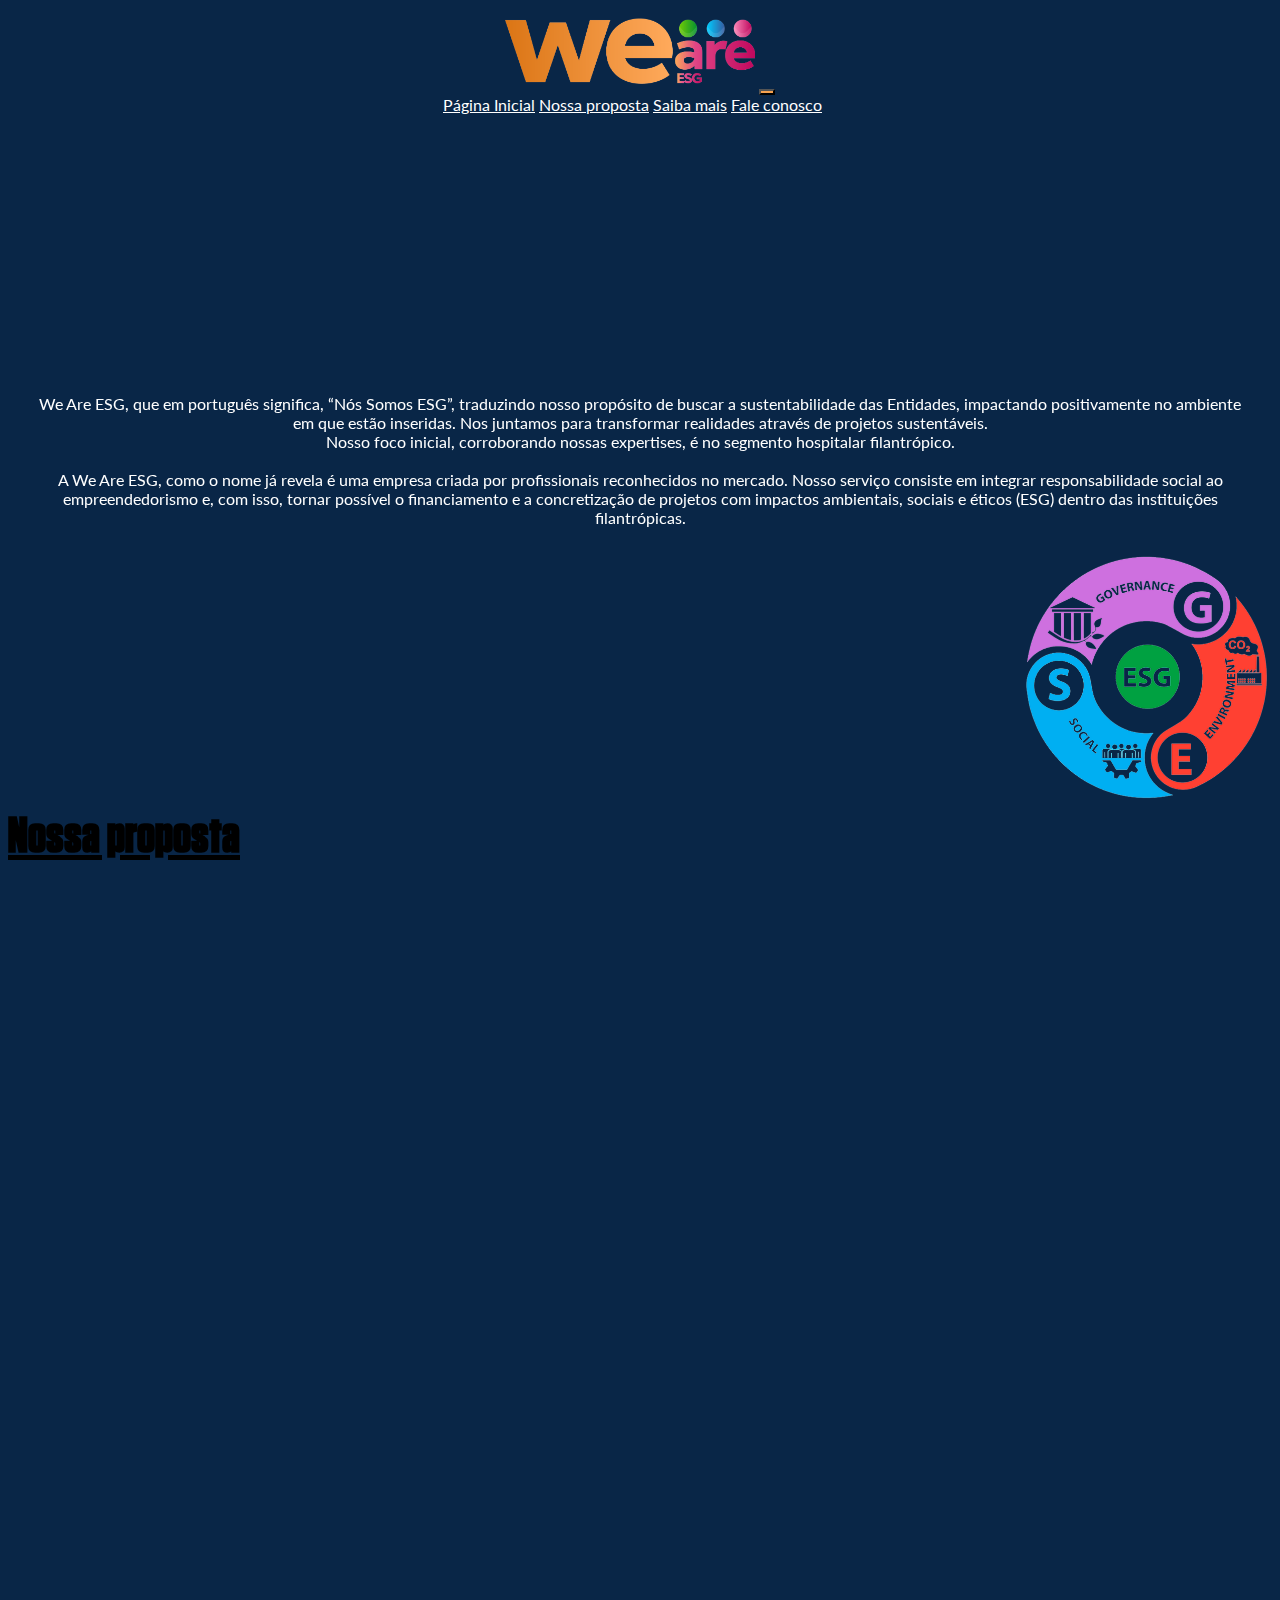
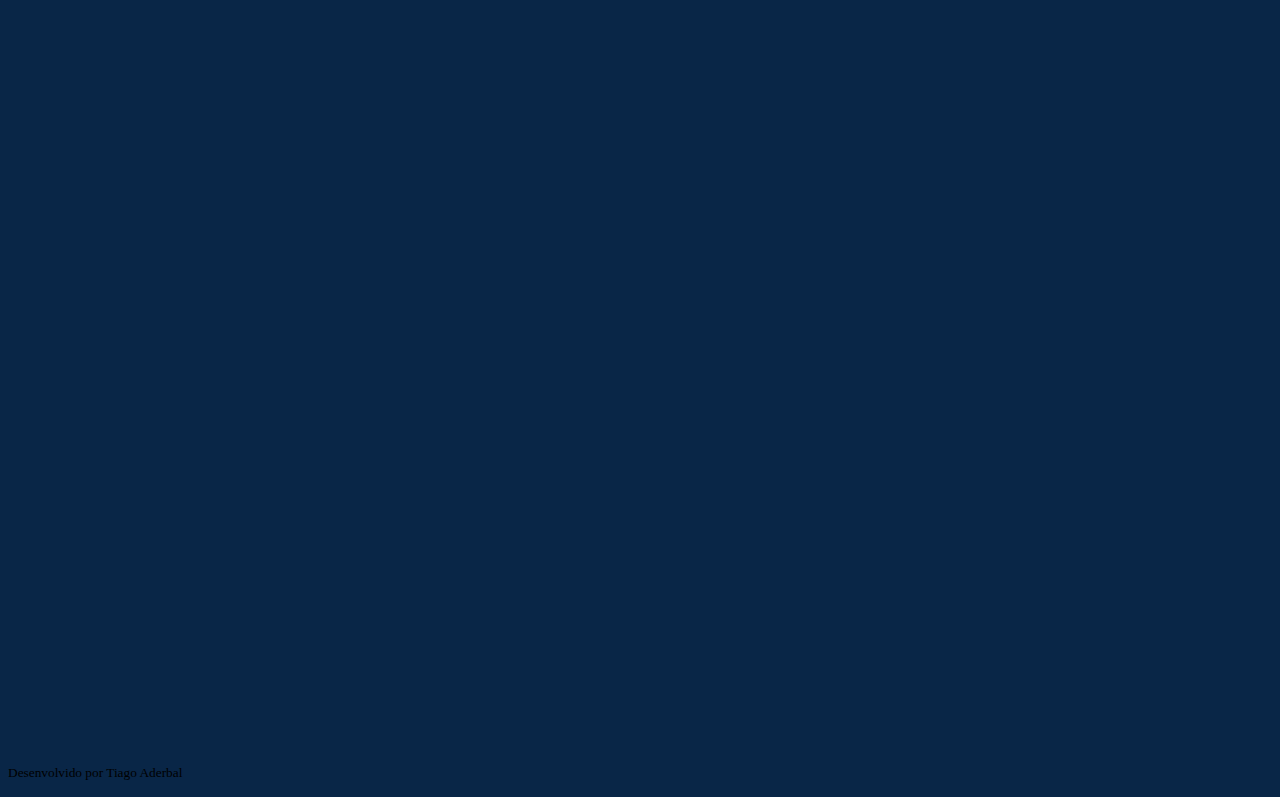
<file: index.html>
<!DOCTYPE html>
<html lang="pt-BR">

    <head>
        <meta charset="UTF-8">
        <meta name="viewport" content="width=device-width, initial-scale=1.0">
        <title>We are ESG</title>
        <link href="https://cdn.jsdelivr.net/npm/bootstrap@5.3.1/dist/css/bootstrap.min.css" rel="stylesheet"
            integrity="sha384-4bw+/aepP/YC94hEpVNVgiZdgIC5+VKNBQNGCHeKRQN+PtmoHDEXuppvnDJzQIu9" crossorigin="anonymous">
        <link rel="stylesheet" type="text/css" href="style.css" media="screen" />
        <link href='https://fonts.googleapis.com/css?family=Poppins' rel='stylesheet'>
        <link href='https://fonts.googleapis.com/css?family=Lato' rel='stylesheet'>
        <link rel="shortcut icon" href="images/fav.png" type="image/x-icon">
    </head>

    <body>
        <!-- NAVBAR -->
        <nav class="navbar fixed-top navbar-expand-lg navbar-light container-fluid" id="navbar">
            <a class="navbar-brand" href="index.html"><img src="images/logo.png" class="img-responsive img"></a>
            <button class="navbar-toggler" type="button" data-toggle="collapse" data-target="#navbarSupportedContent"
                aria-controls="navbarSupportedContent" aria-expanded="false" aria-label="Toggle navigation">
                <span class="navbar-toggler-icon"></span>
            </button>
            <div class="navbar-collapse justify-content-end collapse" id="navbarSupportedContent">
                <a class="nav-item nav-link active" href="#homepage">Página Inicial</a>
                <a class="nav-item nav-link" href="#proposta">Nossa proposta</a>
                <a class="nav-item nav-link" href="#saiba">Saiba mais</a>
                <a class="nav-item nav-link" href="#faq">Fale conosco</a>
            </div>
        </nav>
        <!-- NAVBAR -->

        <!-- CONTENT -->
        <div id="homepage">
            <section class="container section-index2">
                <div class="row section-row">
                    <p class="col-md-5 text2 hidden">
                        We Are ESG, que em português significa, “Nós Somos ESG”, traduzindo nosso propósito de buscar a
                        sustentabilidade das Entidades, impactando positivamente no ambiente em que estão inseridas. Nos
                        juntamos para transformar realidades através de projetos sustentáveis. <br>Nosso foco inicial,
                        corroborando nossas expertises, é no segmento hospitalar filantrópico. <br><br>A We Are ESG,
                        como o nome já
                        revela é uma empresa criada por profissionais reconhecidos no mercado. Nosso serviço consiste em
                        integrar responsabilidade social ao empreendedorismo e, com isso, tornar possível o
                        financiamento e
                        a concretização de projetos com impactos ambientais, sociais e éticos (ESG) dentro das
                        instituições filantrópicas.
                    </p>
                    <p class="col-md-3"></p>
                    <div class="col-md-4 imgcol hidden">
                        <img class="image-web2" src="images/esg1.png">
                    </div>
                </div>
            </section>
        </div>

        <div id="proposta">
            <section class="container section-index">
                <h1 class="text-center text-white title hidden"><u>Nossa proposta</u></h1>
                <p class="text1 hidden">
                    <b>Melhorar a qualidade assistencial através do desenvolvimento estrutural e tecnológico da
                        Entidade</b>
                    <br><br>
                    <b>Captação de recursos obtidos junto a parcerias públicas privadas</b>
                </p>
            </section>

            <div class="container imgcol2">
                <img class="image-web2 hidden" src="images/ods.png">
            </div>
        </div>

        <div id="saiba">
            <section class="container saiba hidden">
                <h1 class="text-center text-white title"><u>Saiba mais</u></h1>
                <div class="row section-row2">
                    <p class="col-md-5 text3 hidden">
                        Quando falamos em ESG na saúde, devemos lembrar que esse é um setor de serviços essenciais, onde
                        é
                        preciso existir resultado financeiro e qualidade de atendimento. <br><br> É justamente por isso
                        que
                        Governança Corporativa, Social e Ambiental são vistos como pilares estratégicos de extrema
                        importância para o setor. Para hospitais filantrópicos , a implementação de
                        práticas ESG cria processos que irão gerar impacto como diminuição de gastos, melhoria de
                        atendimento, além da significativa melhora da imagem
                        institucional. Em contrapartida, essas instituições, tornam-se mais atraentes para investidores
                        e parceiros, devido
                        ao grau de confiança obtido. <br><br><br>

                        <b>Quer saber tudo sobre ESG e como nós da We Are podemos ajudar a sua instituição?
                            Agende uma reunião...</b>
                    </p>
                    <p class="col-md-3"></p>
                    <div class="col-md-4 imgcol hidden">
                        <img class="image-web2" src="images/esg_hand.png">
                    </div>
                </div>
            </section>
        </div>


        <section class="container fale_con hidden">
            <form action="https://api.staticforms.xyz/submit" method="POST">
                <h1 class="text-center text-white title" id="faq"><u>Fale conosco</u></h1>
                <div class="form-group hidden">
                    <label for="exampleInputName">Nome</label>
                    <input class="form-control" id="exampleInputName" aria-describedby="nameHelp"
                        placeholder="Seu nome..." name="name" required>
                </div>
                <br>
                <div class="form-group hidden">
                    <label for="exampleInputEmail">Email</label>
                    <input type="email" class="form-control" id="exampleInputEmail" aria-describedby="emailHelp"
                        placeholder="Seu email..." name="email" required>
                </div>
                <br>
                <div class="form-group hidden">
                    <label for="exampleInputTel">Telefone</label>
                    <input type="tel" class="form-control" id="exampleInputTel" aria-describedby="telHelp"
                        placeholder="(xx)xxxxx-xxxx" name="phone" required>
                </div>
                <br>
                <div class="form-group hidden">
                    <label for="exampleFormControlTextarea1">Deixe sua mensagem:</label>
                    <textarea class="form-control" id="exampleFormControlTextarea1" rows="3"
                        placeholder="Digite sua mensagem..." name="message" required></textarea>
                </div>
                <br>
                <button type="submit" name="enviar" class="btn btn-primary hidden">Enviar</button>

                <input type="hidden" name="redirectTo" value="https://tiagoaderbal.github.io/we-are-esg/thank.html">
                <input type="hidden" name="accessKey" value="ff2664ed-22ed-4605-8a15-c325a9591005">
            </form>
        </section>

        <a class="btn_top" href="#"><img class="img_btn" src="images/top.png" alt=""></a>


        <!-- CONTENT -->

        <div class="footer-text text-center text-white">
            <p><small>Desenvolvido por Tiago Aderbal</small></p>
        </div>

        <script src="https://code.jquery.com/jquery-3.3.1.slim.min.js"
            integrity="sha384-q8i/X+965DzO0rT7abK41JStQIAqVgRVzpbzo5smXKp4YfRvH+8abtTE1Pi6jizo"
            crossorigin="anonymous"></script>
        <script src="https://cdn.jsdelivr.net/npm/popper.js@1.14.7/dist/umd/popper.min.js"
            integrity="sha384-UO2eT0CpHqdSJQ6hJty5KVphtPhzWj9WO1clHTMGa3JDZwrnQq4sF86dIHNDz0W1"
            crossorigin="anonymous"></script>
        <script src="https://cdn.jsdelivr.net/npm/bootstrap@4.3.1/dist/js/bootstrap.min.js"
            integrity="sha384-JjSmVgyd0p3pXB1rRibZUAYoIIy6OrQ6VrjIEaFf/nJGzIxFDsf4x0xIM+B07jRM"
            crossorigin="anonymous"></script>
        <script src="scripts.js"></script>
    </body>

</html>
</file>
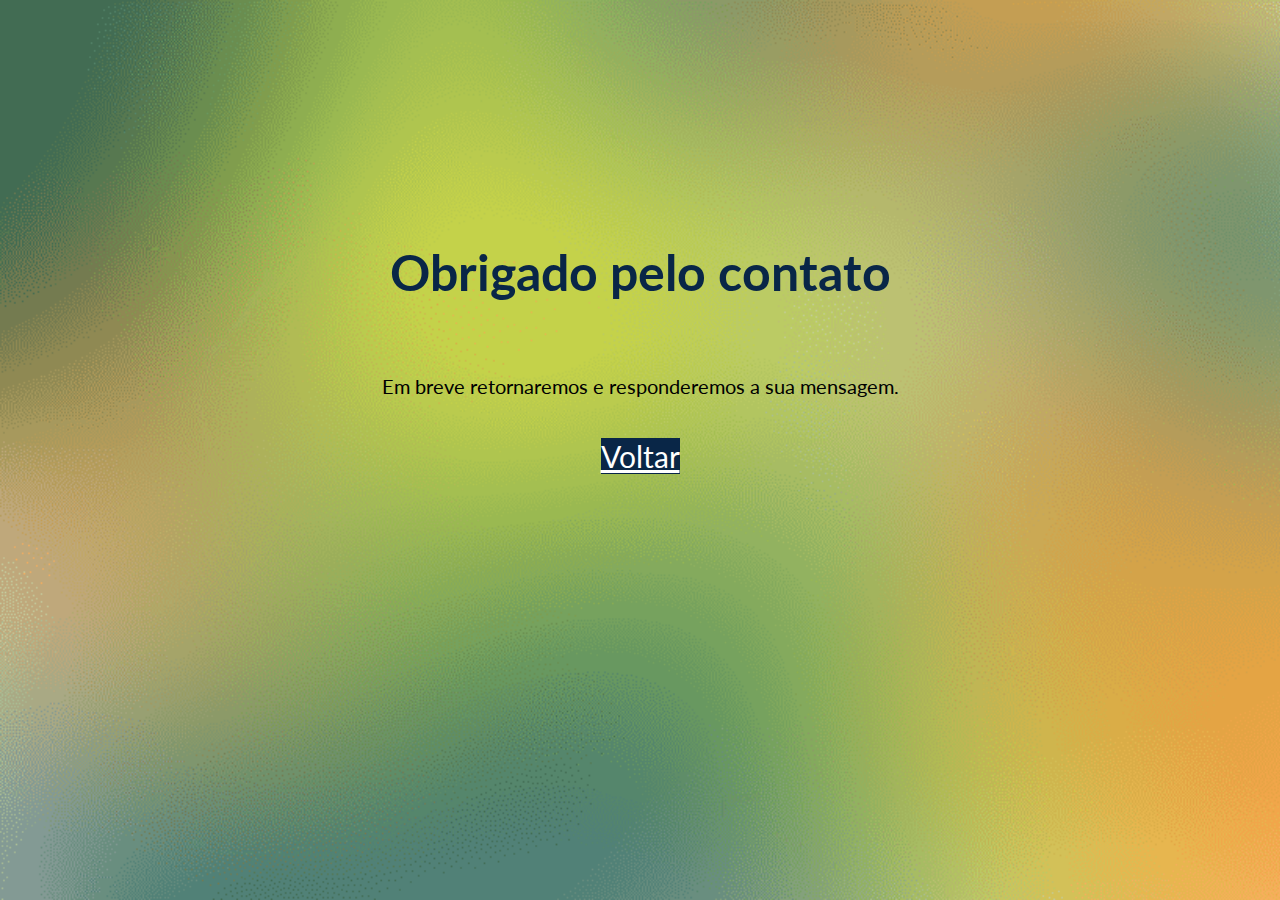
<file: thank.html>
<!DOCTYPE html>
<html lang="pt-BR">

    <head>
        <meta charset="UTF-8">
        <meta name="viewport" content="width=device-width, initial-scale=1.0">
        <title>We are ESG</title>
        <link href="https://cdn.jsdelivr.net/npm/bootstrap@5.3.1/dist/css/bootstrap.min.css" rel="stylesheet"
            integrity="sha384-4bw+/aepP/YC94hEpVNVgiZdgIC5+VKNBQNGCHeKRQN+PtmoHDEXuppvnDJzQIu9" crossorigin="anonymous">
        <link rel="stylesheet" type="text/css" href="style.css" media="screen" />
        <link href='https://fonts.googleapis.com/css?family=Poppins' rel='stylesheet'>
        <link href='https://fonts.googleapis.com/css?family=Lato' rel='stylesheet'>
        <link rel="shortcut icon" href="images/fav.png" type="image/x-icon">
    </head>

    <body class="thankcs">
        <!-- CONTENT -->
        <div>
            <section class="thank">
                <h1 class="text_thank">Obrigado pelo contato</h1>
                <br>
                <p class="paragraf">Em breve retornaremos e responderemos a sua mensagem.</p>
                <a href="index.html" class="btn">Voltar</a>
            </section>
        </div>
        <!-- CONTENT -->

        <script src="https://code.jquery.com/jquery-3.3.1.slim.min.js"
            integrity="sha384-q8i/X+965DzO0rT7abK41JStQIAqVgRVzpbzo5smXKp4YfRvH+8abtTE1Pi6jizo"
            crossorigin="anonymous"></script>
        <script src="https://cdn.jsdelivr.net/npm/popper.js@1.14.7/dist/umd/popper.min.js"
            integrity="sha384-UO2eT0CpHqdSJQ6hJty5KVphtPhzWj9WO1clHTMGa3JDZwrnQq4sF86dIHNDz0W1"
            crossorigin="anonymous"></script>
        <script src="https://cdn.jsdelivr.net/npm/bootstrap@4.3.1/dist/js/bootstrap.min.js"
            integrity="sha384-JjSmVgyd0p3pXB1rRibZUAYoIIy6OrQ6VrjIEaFf/nJGzIxFDsf4x0xIM+B07jRM"
            crossorigin="anonymous"></script>
    </body>

</html>
</file>
<file: style.css>
/* FONTES */
@font-face {
    font-family: 'Tungsten';
    src: url('fonts/Tungsten_Font/@font-face/tugns.woff') format('woff'),
         url('fonts/Tungsten_Font/@font-face/tungs.eot') format('eot'),
         url('fonts/Tungsten_Font/@font-face/tungs.woff2') format('woff2'),
         url('fonts/Tungsten_Font/@font-face/tungst.ttf') format('ttf'),
         url('fonts/Tungsten_Font/Tungsten-Bold/Tungsten-Bold.ttf') format('ttf');

    font-weight: normal;
    font-style: normal;
  }
  
@font-face {
    font-family: 'Lato';
    src: url('fonts/Lato_Font/Lato2OFL/Lato-BoldItalic.ttf') format('ttf'),
         url('fonts/Lato_Font/Lato2OFL/Lato-Hairline.ttf') format('ttf'),
         url('fonts/Lato_Font/Lato2OFL/Lato-HeavyItalic.ttf') format('ttf'),
         url('fonts/Lato_Font/Lato2OFL/Lato-LightItalic.ttf') format('ttf'),
         url('fonts/Lato_Font/Lato2OFL/Lato-Medium.ttf') format('ttf');

    font-weight: normal;
    font-style: normal;
  }

/* BACKGROUND BODY */

body {
    /* background-image: url("images/back.jpg");
    background-size: cover;
    background-attachment: fixed; */
    background-color: #092647;
}

/* LOGO */

.img {
    width: 250px;
    padding-top: 10px;
    padding-left: 15px;
    padding-bottom: 5px;
}

/* NAVBAR */

#navbar {
    font-family: 'Lato', sans-serif;
    height: 150px;
    text-align: center;
    background: #092647;
    padding-right: 15px;
}

#navbar #navbarSupportedContent .nav-item {
    width: 160px;
    text-align: center;
    color: #fff;
}

.navbar-toggler {
    color: #f6a250;
    background: #f6a250;
}

/* TITLES */

.title {
    font-family: 'Tungsten';
    font-size: 50px;
}

#proposta {
    padding-top: 130px;
}

.section-index2 {
    font-family: 'Lato', sans-serif;
    padding: 200px 0 40px 0;
    margin: 0 auto;
    justify-content: center;
    align-items: center;
}

.section-index {
    font-family: 'Lato', sans-serif;
    padding: 50px 0 30px 0;
    margin: 0 auto;
    justify-content: center;
    align-items: center;
}

.section-row {
    align-items: center;
}

.section-row2 {
    align-items: center;
    padding-top: 30px;
}

.text1 {
    padding: 20px 20px 10px 20px;
    justify-content: center;
    text-align: left;
    display: block;
    color: #fff;
}

.text2 {
    padding: 20px 20px 10px 20px;
    justify-content: center;
    text-align: center;
    display: block;
    color: #fff;
}

.image-web2 {
    height: 250px;
}

.imgcol {
    display: flex;
    justify-content: center;
    float: right;
}

.imgcol2 {
    display: flex;
    justify-content: center;
}

#icon {
    width: 30px;
}

.title {
    padding-bottom: 20px;
}

.fale_con {
    font-family: 'Lato';
    color: #fff;
    padding-top: 150px;
}

.saiba {
    font-family: 'Lato';
    color: #fff;
    padding-top: 150px;
}

.thank {
    font-family: 'Lato', sans-serif;
    display: flex;
    justify-content: center;
    padding-top: 200px;
    flex-direction: column;
}

.text_thank {
    justify-content: center;
    text-align: center;
    font-size: 50px;
    color: #092647;
}

.thankcs {
    background-image: url("images/element.png");
    background-size: cover;
    background-attachment: fixed;
}

.paragraf {
    justify-content: center;
    text-align: center;
    font-size: 20px;
    color: #000;
    padding-bottom: 20px;
}

.btn {
    font-size: 30px;
    color: #fff;
    background: #092647;
    margin: auto;
}

/* animacoes js */

.hidden {
    opacity: 0;
    filter: blur(15px);
    transform: translateX(-100%);
    transition: all 1s;
}

.show {
    opacity: 1;
    filter: blur(0);
    transform: translateX(0);
    transition: all 1s;
}

.btn_top {
    position: fixed;
    bottom: 30px;
    right: 30px;
    visibility: hidden;
}

.btn_top.visible {
    visibility: visible;
}

.img_btn {
    width: 40px;
    height: auto;
}
</file>
